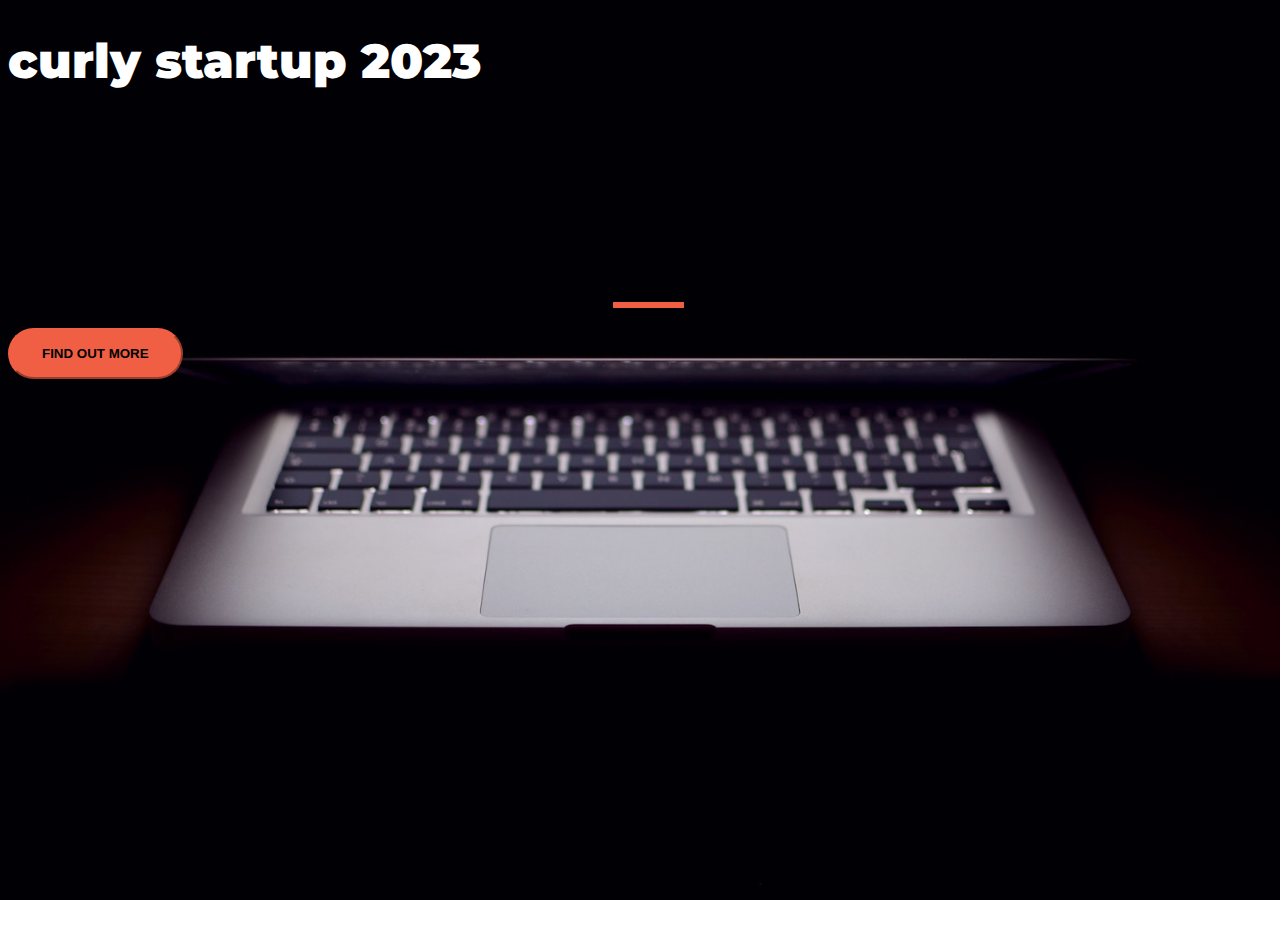
<file: index.html>
<!DOCTYPE html>
<html>
  <head>
    <title>Startup</title>
    <!-- Required meta tags -->
    <meta charset="utf-8">
    <meta name="viewport" content="width=device-width, initial-scale=1, shrink-to-fit=no">
    <!-- Google Fonts -->
    <link href="https://fonts.googleapis.com/css?family=Montserrat" rel="stylesheet">

    <!-- Note that the below Bootstrap file is a specific version. If you grab the most
    current from Bootstrap website, you will see the button grow transition being a lot faster
    than in my video.  Use whichever style sheet you like best! -->
    <!-- Bootstrap CSS from a CDN. This way you don't have to include the bootstrap file yourself -->
<!-- CSS only -->
    <link href="https://cdn.jsdelivr.net/npm/bootstrap@5.2.1/dist/css/bootstrap.min.css" rel="stylesheet" integrity="sha384-iYQeCzEYFbKjA/T2uDLTpkwGzCiq6soy8tYaI1GyVh/UjpbCx/TYkiZhlZB6+fzT" crossorigin="anonymous">    <!-- My own stylesheet -->
    <link href="style.css" rel="stylesheet">
  </head>
  <body>
    <div class="container d-flex align-items-center h-100">
      <div class="row">
        <header class="text-center col-12">
        <h1 class="text-uppercase"><strong>curly startup 2023</strong></h1>
        </header>
        <div class="buffer col-12"></div>
      <section class="text-center col-12">
        <hr>
        <a href="https://mailchi.mp/c2ccc66fd4f8/holly">
        <button type="button" class="btn btn-secondary btn-xl">Find out more</button>
        </a>
      </section>
      </div>
    </div>
  </body>
</html>
</file>
<file: style.css>
body,
html {
  width: 100%;
  height: 100%;
  font-family: 'Montserrat', sans-serif;
  background: url(header.jpg) no-repeat center center fixed;
  -webkit-background-size: cover;
  -moz-background-size: cover;
  -o-background-size: cover;
  background-size: cover;
}

h1 {
  font-size: 3rem;
  color: rgba(255, 255, 255, 1.0);
}

hr {
  margin: 20px auto;
  color: #F05F44;
  border: 3px solid #F05F44;
  max-width: 65px;
  opacity: 1;
}

.buffer {
  height: 10rem;
}

.btn {
  font-weight: 700;
  border-radius: 300px;
  text-transform: uppercase;
}

.btn-secondary {
  background-color: #F05F44;
  border-color: #F05F44;
}

.btn-secondary:hover {
  background-color: #F05F44;
  border-color: #F05F44;
  border-width: 4px;
}

.btn-xl {
  padding:1rem 2rem;
}
</file>
